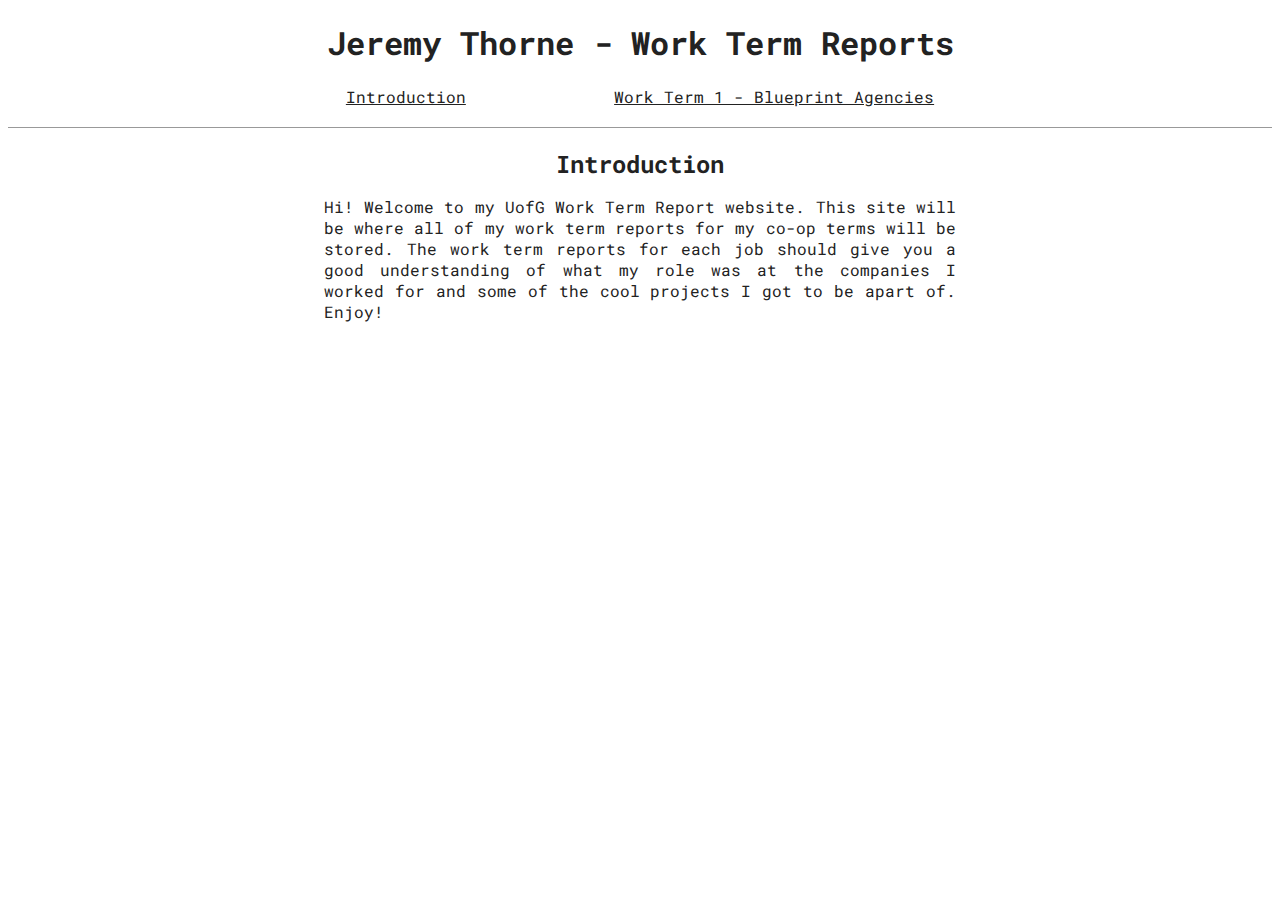
<file: index.html>
<!DOCTYPE html>
<html lang="en">
<head>
    <meta charset="UTF-8">
    <meta name="viewport" content="width=device-width, initial-scale=1.0">
    <link href="https://fonts.googleapis.com/css2?family=Roboto+Mono&display=swap" rel="stylesheet">
    <link rel="stylesheet" href="style.css">
    <title>Jeremy Thorne - Work Term Report</title>
</head>
<body>
    <header>
        <h1>Jeremy Thorne - Work Term Reports</h1>
        <nav>
            <a href="index.html">Introduction</a>
            <a href="coop1.html">Work Term 1 - Blueprint Agencies</a>
        </nav>
    </header>
    <div class="content">
        <h2>Introduction</h2>
        <p>
            Hi! Welcome to my UofG Work Term Report website. This site will be where all of my work term reports for my co-op terms will be stored. 
            The work term reports for each job should give you a good understanding of what my role was at the companies I worked for and some of the cool projects I got to be apart of. Enjoy!
        </p>
    </div>
</body>
</html>
</file>
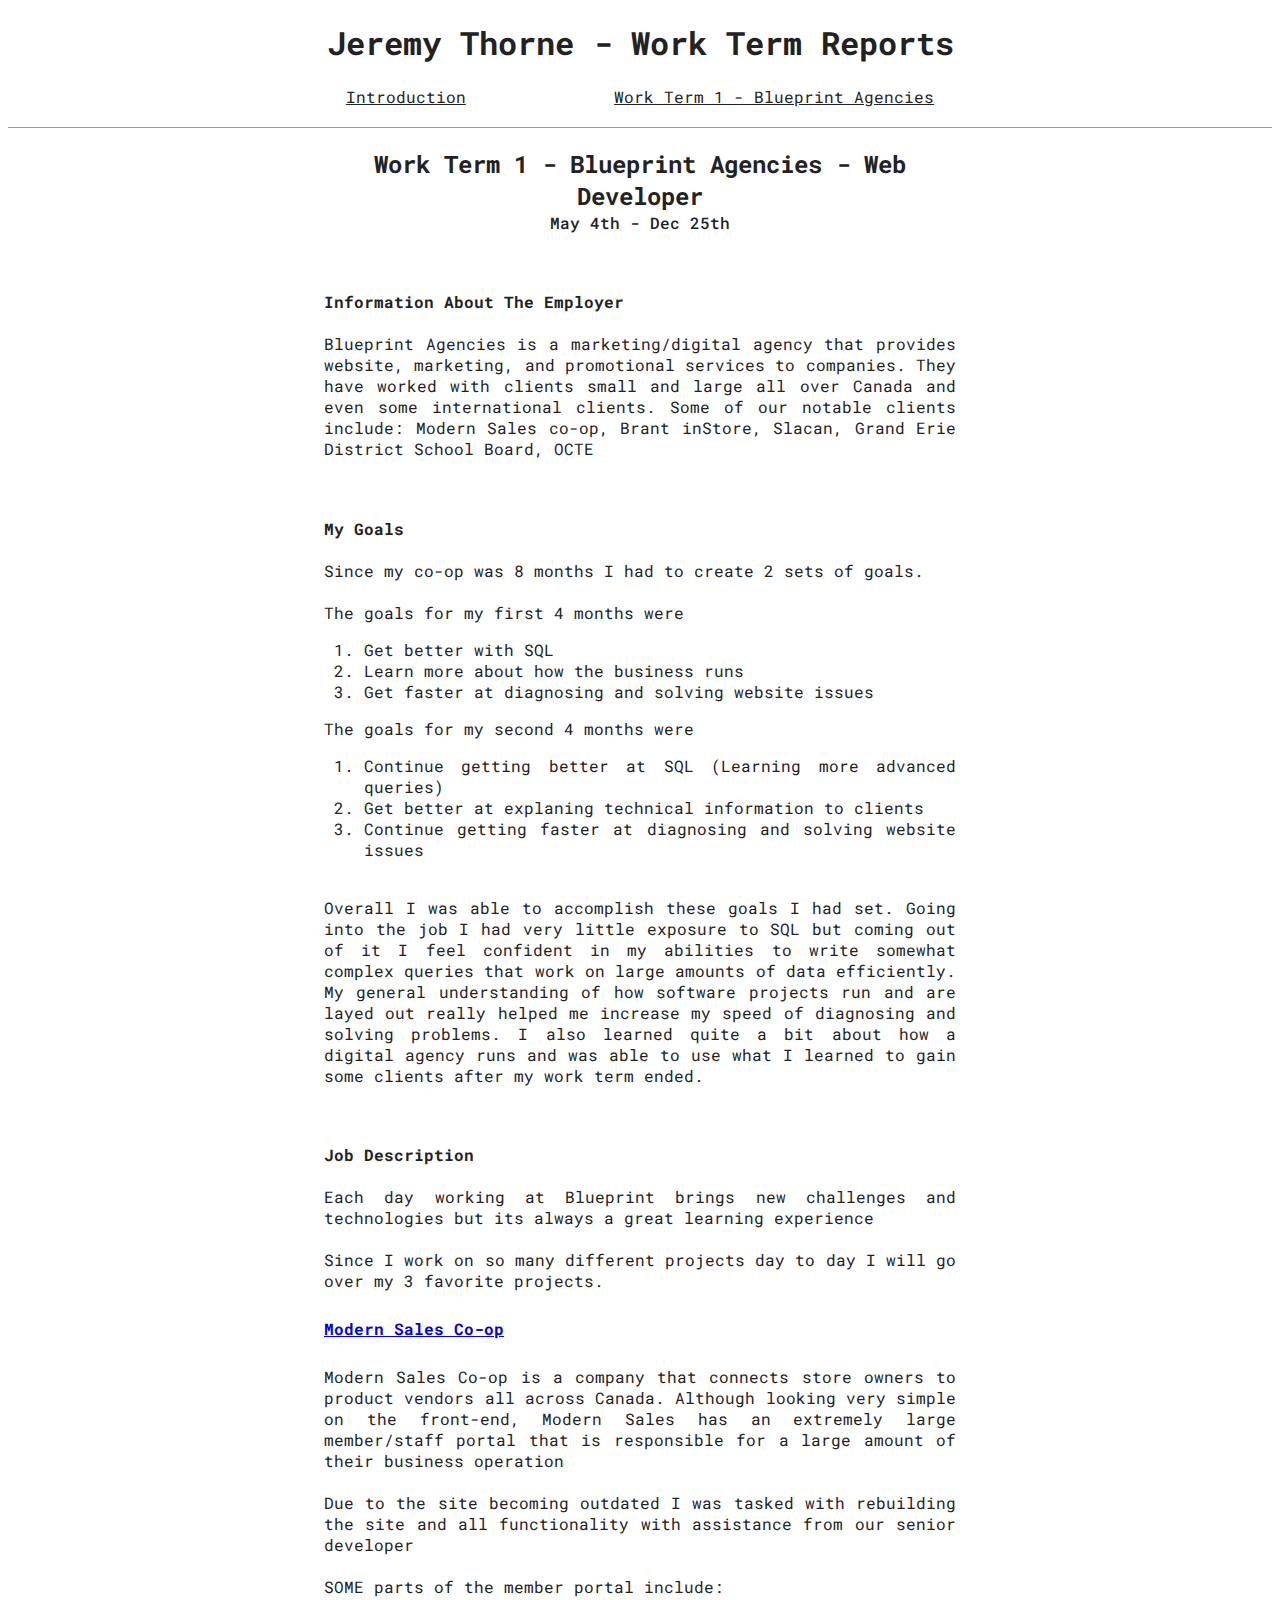
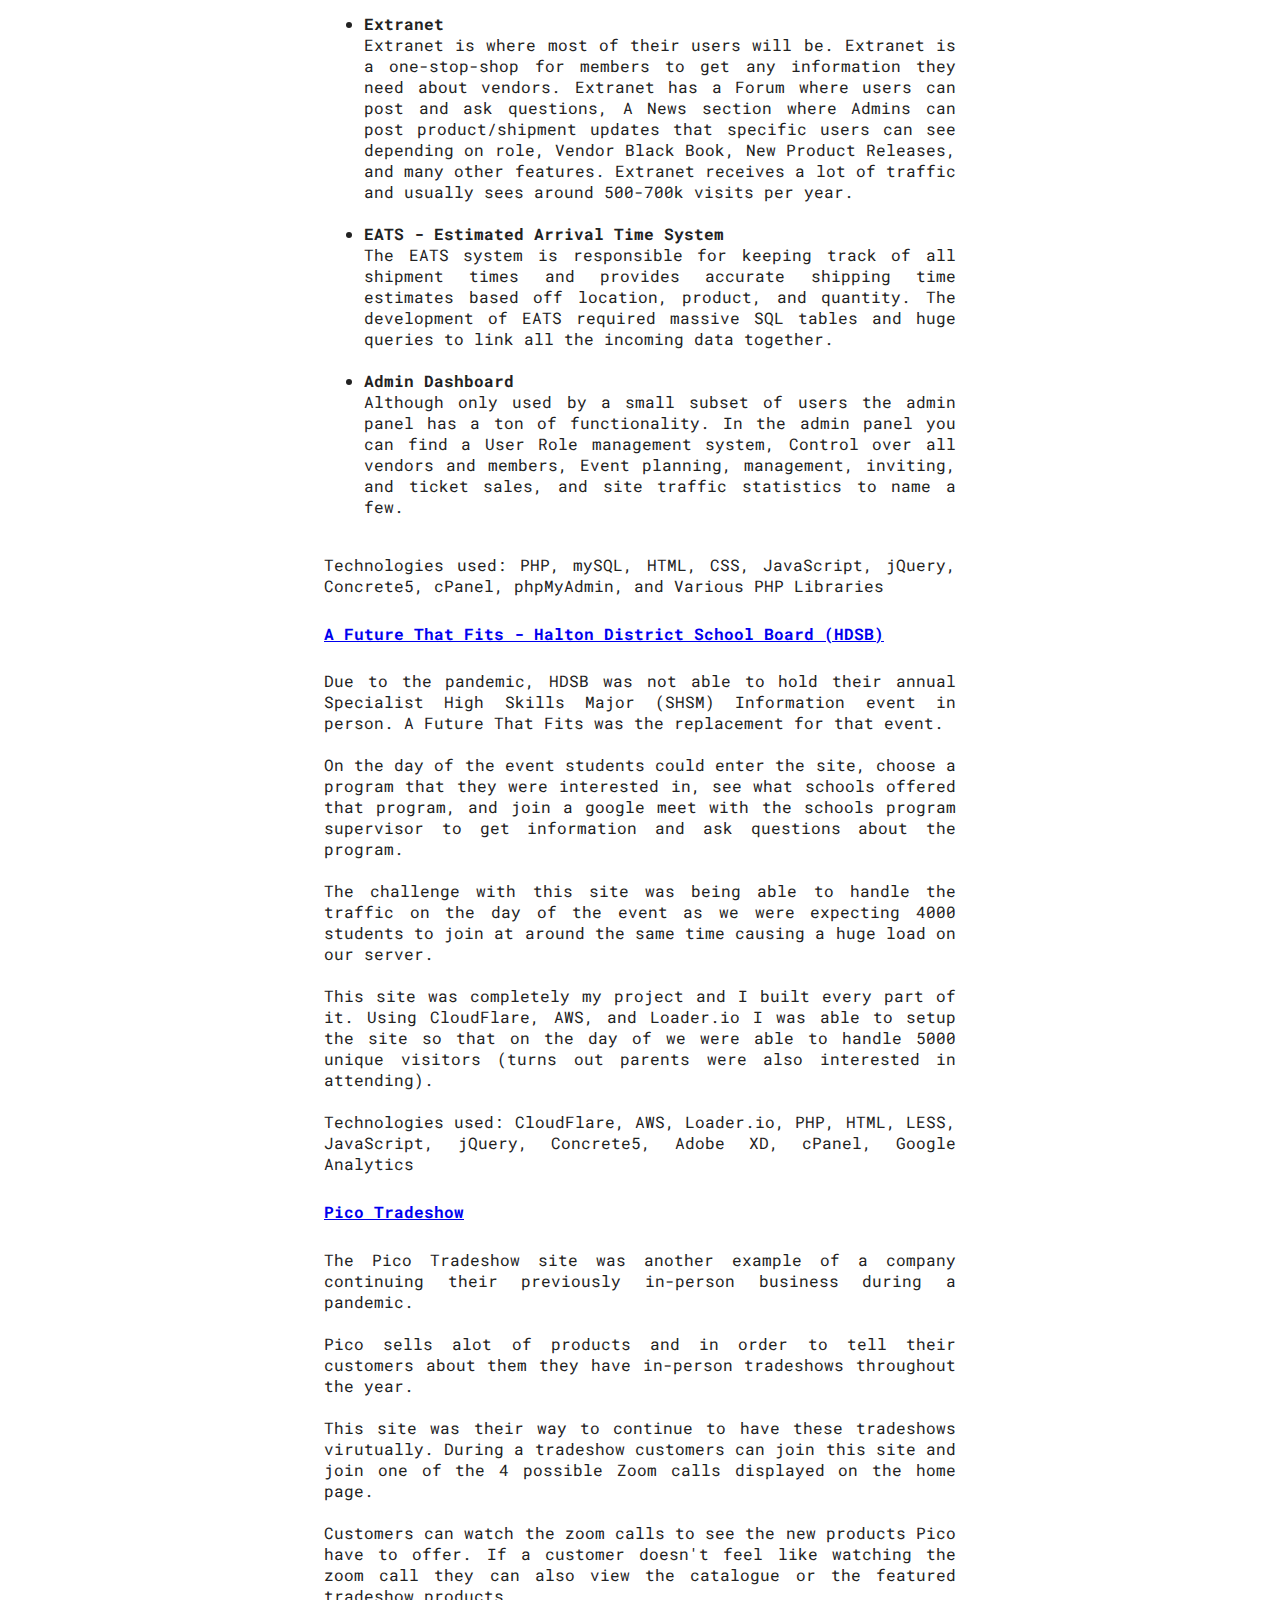
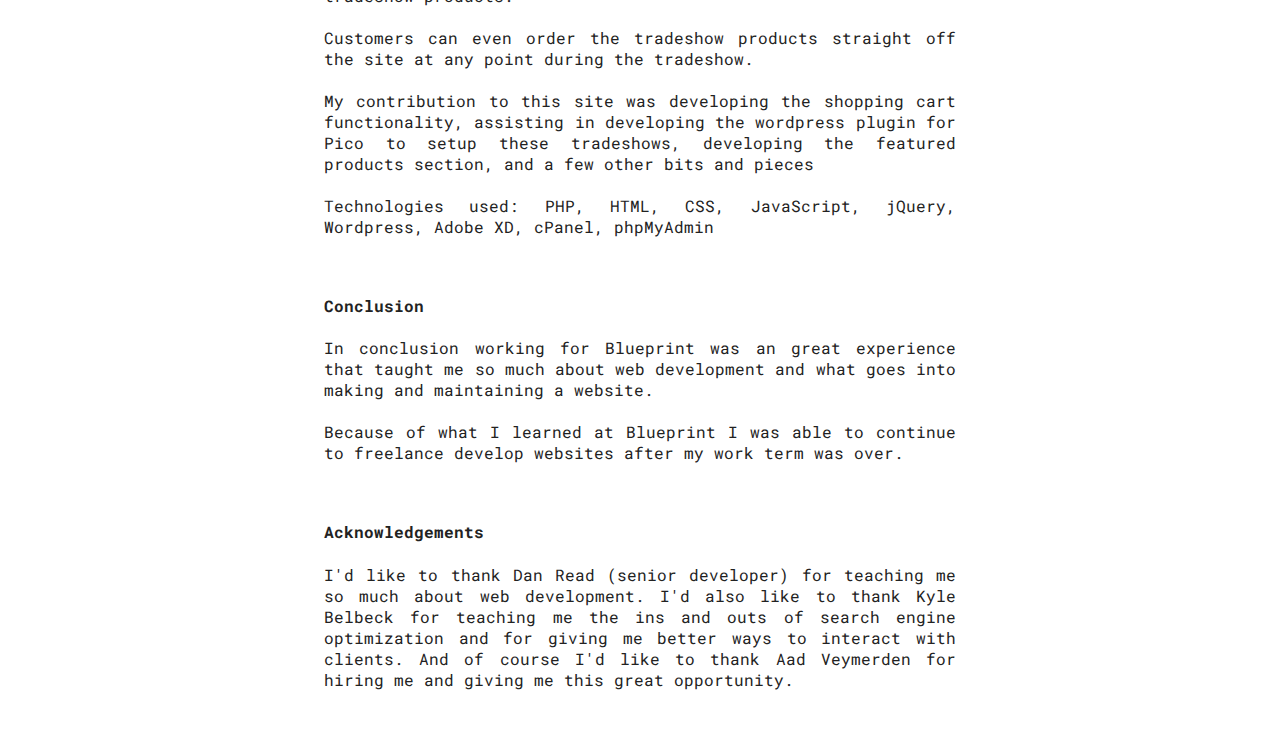
<file: coop1.html>
<!DOCTYPE html>
<html lang="en">
<head>
    <meta charset="UTF-8">
    <meta name="viewport" content="width=device-width, initial-scale=1.0">
    <link href="https://fonts.googleapis.com/css2?family=Roboto+Mono&display=swap" rel="stylesheet">
    <link rel="stylesheet" href="style.css">
    <title>Jeremy Thorne - Co-op 1</title>
</head>
<body>
    <header>
        <h1>Jeremy Thorne - Work Term Reports</h1>
        <nav>
            <a href="index.html">Introduction</a>
            <a href="coop1.html">Work Term 1 - Blueprint Agencies</a>
        </nav>
    </header>
    <div class="content">
        <h2>Work Term 1 - Blueprint Agencies - Web Developer</h2>
        <h3>May 4th - Dec 25th</h3><br>

        <h4>Information About The Employer</h4>
        <p>
            Blueprint Agencies is a marketing/digital agency that provides website, marketing, and promotional services to companies.
            They have worked with clients small and large all over Canada and even some international clients.
            Some of our notable clients include: Modern Sales co-op, Brant inStore, Slacan, Grand Erie District School Board, OCTE
        </p><br>
        <h4>My Goals</h4>
        <p>
            Since my co-op was 8 months I had to create 2 sets of goals.<br><br>
            The goals for my first 4 months were
            <ol>
                <li>
                    Get better with SQL
                </li>
                <li>
                    Learn more about how the business runs
                </li>
                <li>
                    Get faster at diagnosing and solving website issues
                </li>
            </ol>
            The goals for my second 4 months were
            <ol>
                <li>
                    Continue getting better at SQL (Learning more advanced queries)
                </li>
                <li>
                    Get better at explaning technical information to clients
                </li>
                <li>
                    Continue getting faster at diagnosing and solving website issues
                </li>
            </ol>

            <br>
            Overall I was able to accomplish these goals I had set.
            Going into the job I had very little exposure to SQL but coming out of it I feel confident in my abilities to write somewhat complex queries that work on large amounts of data efficiently. 
            My general understanding of how software projects run and are layed out really helped me increase my speed of diagnosing and solving problems. I also learned quite a bit about how a digital agency runs and was able to use what I learned to gain some clients after my work term ended.
        </p><br>
        <h4>Job Description</h4>
        <p>
            Each day working at Blueprint brings new challenges and technologies but its always a great learning experience <br><br>
            Since I work on so many different projects day to day I will go over my 3 favorite projects.
        </p>
        <h5><a href="http://www.modernsales.ca" target="_blank">Modern Sales Co-op</a></h5>
        <p>
            Modern Sales Co-op is a company that connects store owners to product vendors all across Canada.
            Although looking very simple on the front-end, Modern Sales has an extremely large member/staff portal that is responsible for a large amount of their business operation
            <br><br>
            Due to the site becoming outdated I was tasked with rebuilding the site and all functionality with assistance from our senior developer<br><br>
            SOME parts of the member portal include:
            <ul>
                <li>
                    <strong>Extranet</strong><br>
                    Extranet is where most of their users will be. Extranet is a one-stop-shop for members to get any information they need about vendors.
                    Extranet has a Forum where users can post and ask questions, 
                    A News section where Admins can post product/shipment updates that specific users can see depending on role, 
                    Vendor Black Book, New Product Releases, and many other features.
                    Extranet receives a lot of traffic and usually sees around 500-700k visits per year.
                </li>
                <br>
                <li>
                    <strong>EATS - Estimated Arrival Time System</strong><br>
                    The EATS system is responsible for keeping track of all shipment times and provides accurate shipping time estimates based off location, product, and quantity.
                    The development of EATS required massive SQL tables and huge queries to link all the incoming data together.
                </li>
                <br>
                <li>
                    <strong>Admin Dashboard</strong><br>
                    Although only used by a small subset of users the admin panel has a ton of functionality. 
                    In the admin panel you can find a User Role management system, Control over all vendors and members, Event planning, management, 
                    inviting, and ticket sales, and site traffic statistics to name a few.
                </li>
            </ul>
            <br>
            Technologies used: PHP, mySQL, HTML, CSS, JavaScript, jQuery, Concrete5, cPanel, phpMyAdmin, and Various PHP Libraries
        </p>
        <h5><a href="https://www.afuturethatfits.ca" target="_blank">A Future That Fits - Halton District School Board (HDSB)</a></h5>
        <p>
            Due to the pandemic, HDSB was not able to hold their annual Specialist High Skills Major (SHSM) Information event in person.
            A Future That Fits was the replacement for that event.
            <br><br>
            On the day of the event students could enter the site, choose a program that they were interested in, 
            see what schools offered that program, and join a google meet with the schools program supervisor to get information and ask questions about the program.
            <br><br>
            The challenge with this site was being able to handle the traffic on the day of the event as we were expecting 4000 students to join at around the same time causing a huge load on our server. 
            <br><br>
            This site was completely my project and I built every part of it.
            Using CloudFlare, AWS, and Loader.io I was able to setup the site so that on the day of we were able to handle 5000 unique visitors (turns out parents were also interested in attending).
            <br><br>
            Technologies used: CloudFlare, AWS, Loader.io, PHP, HTML, LESS, JavaScript, jQuery, Concrete5, Adobe XD, cPanel, Google Analytics
        </p>
        <h5><a href="https://tradeshow.picocanada.com/" target="_blank">Pico Tradeshow</a></h5>
        <p>
            The Pico Tradeshow site was another example of a company continuing their previously in-person business during a pandemic.
            <br><br>
            Pico sells alot of products and in order to tell their customers about them they have in-person tradeshows throughout the year.
            <br><br>
            This site was their way to continue to have these tradeshows virutually. During a tradeshow customers can join this site and join one of the 4 possible Zoom calls displayed on the home page. 
            <br><br>
            Customers can watch the zoom calls to see the new products Pico have to offer. If a customer doesn't feel like watching the zoom call they can also view the catalogue or the featured tradeshow products.
            <br><br>
            Customers can even order the tradeshow products straight off the site at any point during the tradeshow.
            <br><br>
            My contribution to this site was developing the shopping cart functionality, assisting in developing the wordpress plugin for Pico to setup these tradeshows, 
            developing the featured products section, and a few other bits and pieces
            <br><br>
            Technologies used: PHP, HTML, CSS, JavaScript, jQuery, Wordpress, Adobe XD, cPanel, phpMyAdmin
        </p>
        <br>
        <h4>Conclusion</h4>
        <p>
            In conclusion working for Blueprint was an great experience that taught me so much about web development and what goes into making and maintaining a website.<br><br>
            Because of what I learned at Blueprint I was able to continue to freelance develop websites after my work term was over.
        </p><br>
        <h4>Acknowledgements</h4>
        <p>
            I'd like to thank Dan Read (senior developer) for teaching me so much about web development.
            I'd also like to thank Kyle Belbeck for teaching me the ins and outs of search engine optimization and for giving me better ways to interact with clients. 
            And of course I'd like to thank Aad Veymerden for hiring me and giving me this great opportunity.
        </p><br>
    </div>
</body>
</html>
</file>
<file: style.css>
body {
    font-family: 'Roboto Mono', monospace;
    color: #222;
}

header {
    text-align: center;
    border-bottom: 1px solid rgba(0,0,0,0.4);
}

nav {
    display: flex;
    justify-content: space-evenly;
    margin: 0 15%;
    flex-wrap: wrap;
}

nav a {
    color: #222;
    margin-bottom: 20px;
}

.content {
    margin: 0 25%;
    text-align: justify;
}

.content h2 {
    text-align: center;
    margin-bottom: 0;
}

.content h3 {
    margin-top: 0;
    text-align: center;
    font-weight: 500;
    font-size: 1rem;
}

.content h5 {
    font-size: 16px;
}

@media (max-width: 1200px) {
    .content {
        margin: 0 15%;
    }
}
</file>
